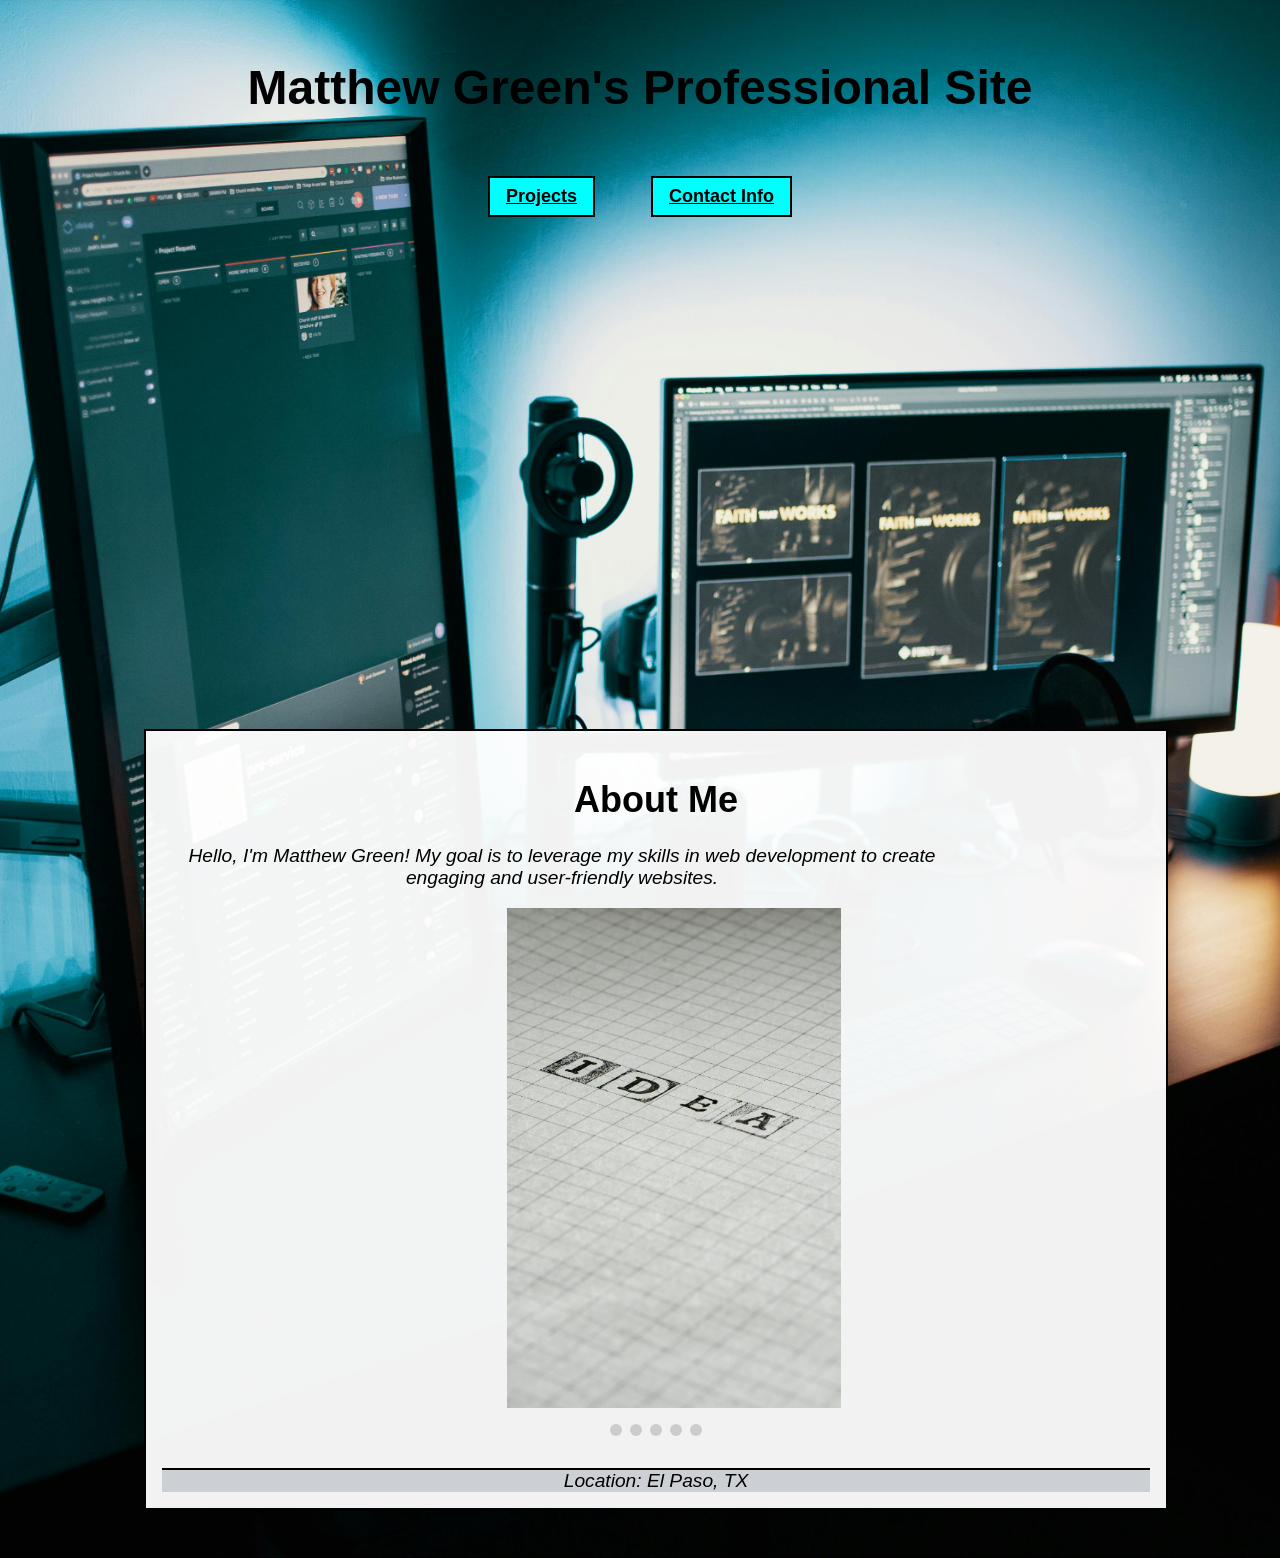
<file: index.html>
<!DOCTYPE html>
<html lang="en">
    <head>
        <meta charset="UTF-8" />
        <meta name="viewport" content="width=device-width, initial-scale=1.0" />
        <title>Professional Site</title>
        <link rel="stylesheet" href="style.css" />
    </head>
    <body>
        <header>
            <h1>Matthew Green's Professional Site</h1>
            <nav>
                <div class="nav-links">
                    <div class="nav-item">
                        <a href="projects.html">Projects</a>
                    </div>
                    <div class="nav-item">
                        <a href="contact.html">Contact Info</a>
                    </div>
                </div>
            </nav>
        </header>

        <main>
         <script async src="https://cse.google.com/cse.js?cx=a05aae94513364b9e">
         </script>
         <div class="gcse-search"></div>

        <div class="windy-container">
            <iframe width="100%" height="400px" src="https://embed.windy.com/embed.html?type=map&location=coordinates&metricRain=default&metricTemp=default&metricWind=default&zoom=5&overlay=wind&product=ecmwf&level=surface&lat=28.536&lon=-106.436&detailLat=31.936&detailLon=-106.423&detail=true&pressure=true&message=true" frameborder="0"></iframe>
        </div>

        <section>
            <class ref="about-section"></class>
            <h2>About Me</h2>
            <p>Hello, I'm Matthew Green! My goal is to leverage my skills in web development to create
                engaging and user-friendly websites.
            </p>
        <div class="slider-wrapper">
            <div class="slider">
              <img id="slide-1" src="images/pexels-eva-bronzini-6475756.jpg" style="width:fit-content; height: 500px;">
              <img id="slide-2" src="images/pexels-ann-h-45017-1888021.jpg" style= "width:fit-content; height: 500px;">
              <img id="slide-3" src="images/pexels-ann-h-45017-6480800.jpg" style= "width:fit-content; height: 500px;">
              <img id="slide-4" src="images/pexels-brettjordan-5908706.jpg" style= "width:fit-content; height: 500px;">
              <img id="slide-5" src="images/pexels-ann-h-45017-33802237.jpg" style= "width:fit-content; height: 500px;">
            </div>
            <div class="slider-nav">
              <a href="#slide-1"></a>
              <a href="#slide-2"></a>
              <a href="#slide-3"></a>
              <a href="#slide-4"></a>
              <a href="#slide-5"></a>
            </div>
        </div>
        <footer>
            <p>Location: El Paso, TX</p>
        </footer>
        </section>
        </main>
    </body>
</html>
</file>
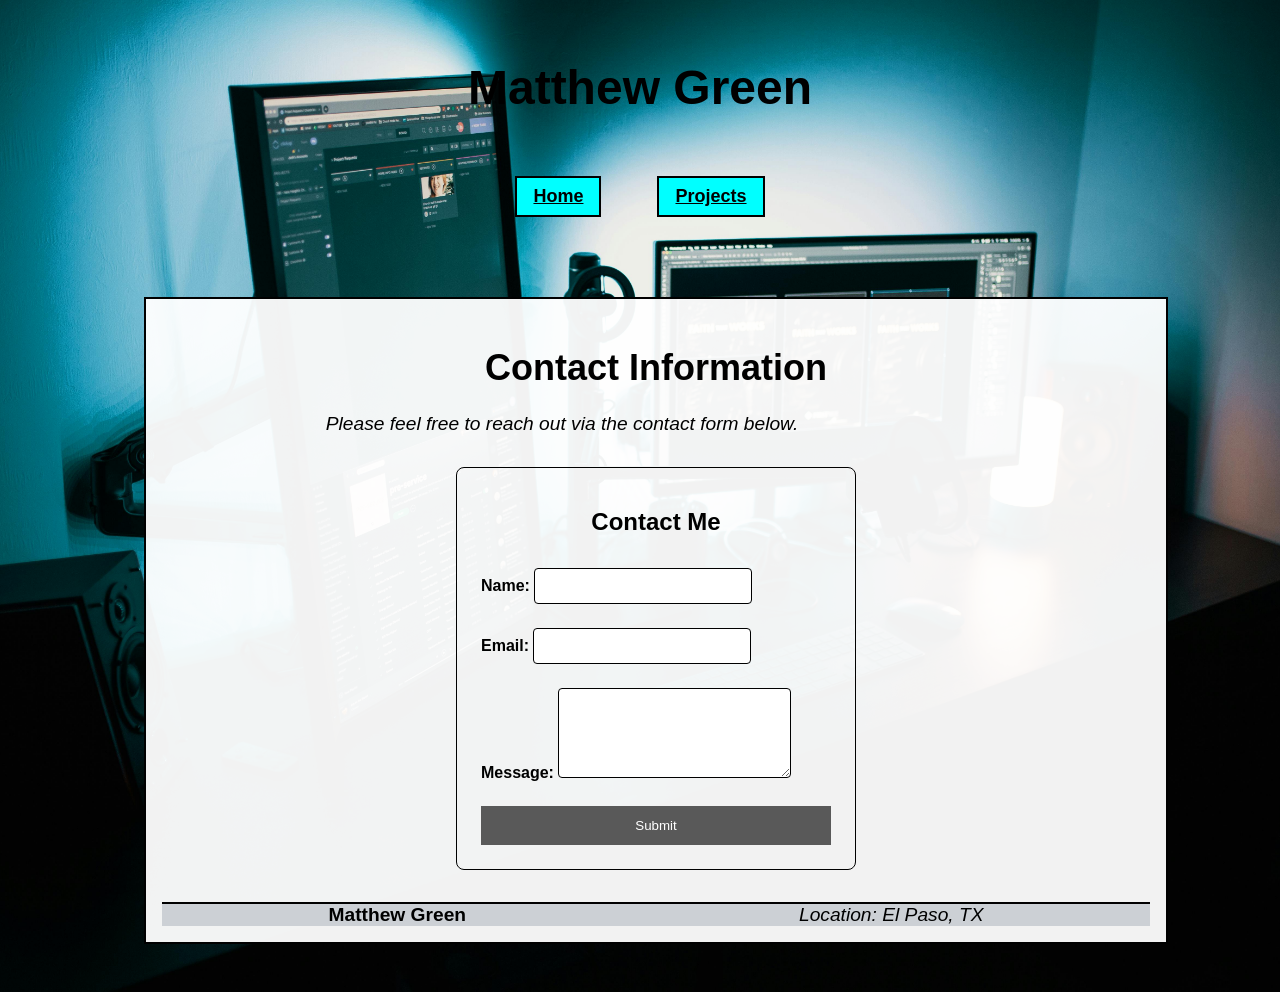
<file: contact.html>
<!DOCTYPE html>
<html lang="en">
    <head>
        <meta charset="UTF-8" />
        <meta name="viewport" content="width=device-width, initial-scale=1.0" />
        <title>Professional Site</title>
        <link rel="stylesheet" href="style.css" />
    </head>
    <body>
        <header>
            <h1>Matthew Green</h1>
            <nav>
                <div class="nav-links">
                    <div class="nav-item">
                        <a href="index.html">Home</a>
                        </div>
                    <div class="nav-item">
                        <a href="projects.html">Projects</a>
                    </div>
                </div>
            </nav>
        </header>

        <main>
        <section>
          <class ref="contact-section"></class>
            <h2>Contact Information</h2>
            <p>Please feel free to reach out via the contact form below.</p>
        <div class="contact-form-wrapper">
           <form id="contact-form">
            <h3>Contact Me</h3>
            <label>Name: <input type="text" name="name" required></label>
            <label>Email: <input type="email" name="email" required></label>
            <label>Message: <textarea name="message" rows="4" required></textarea></label>
            <button type="submit" a ref="mailto:gre57948@ttu.edu">Submit</button>
           </form>
        </div>

        <footer>
            <h3>Matthew Green</h3>
            <p>Location: El Paso, TX</p>
        </footer>
        </section>
        </main>
    </body>
</html>
</file>
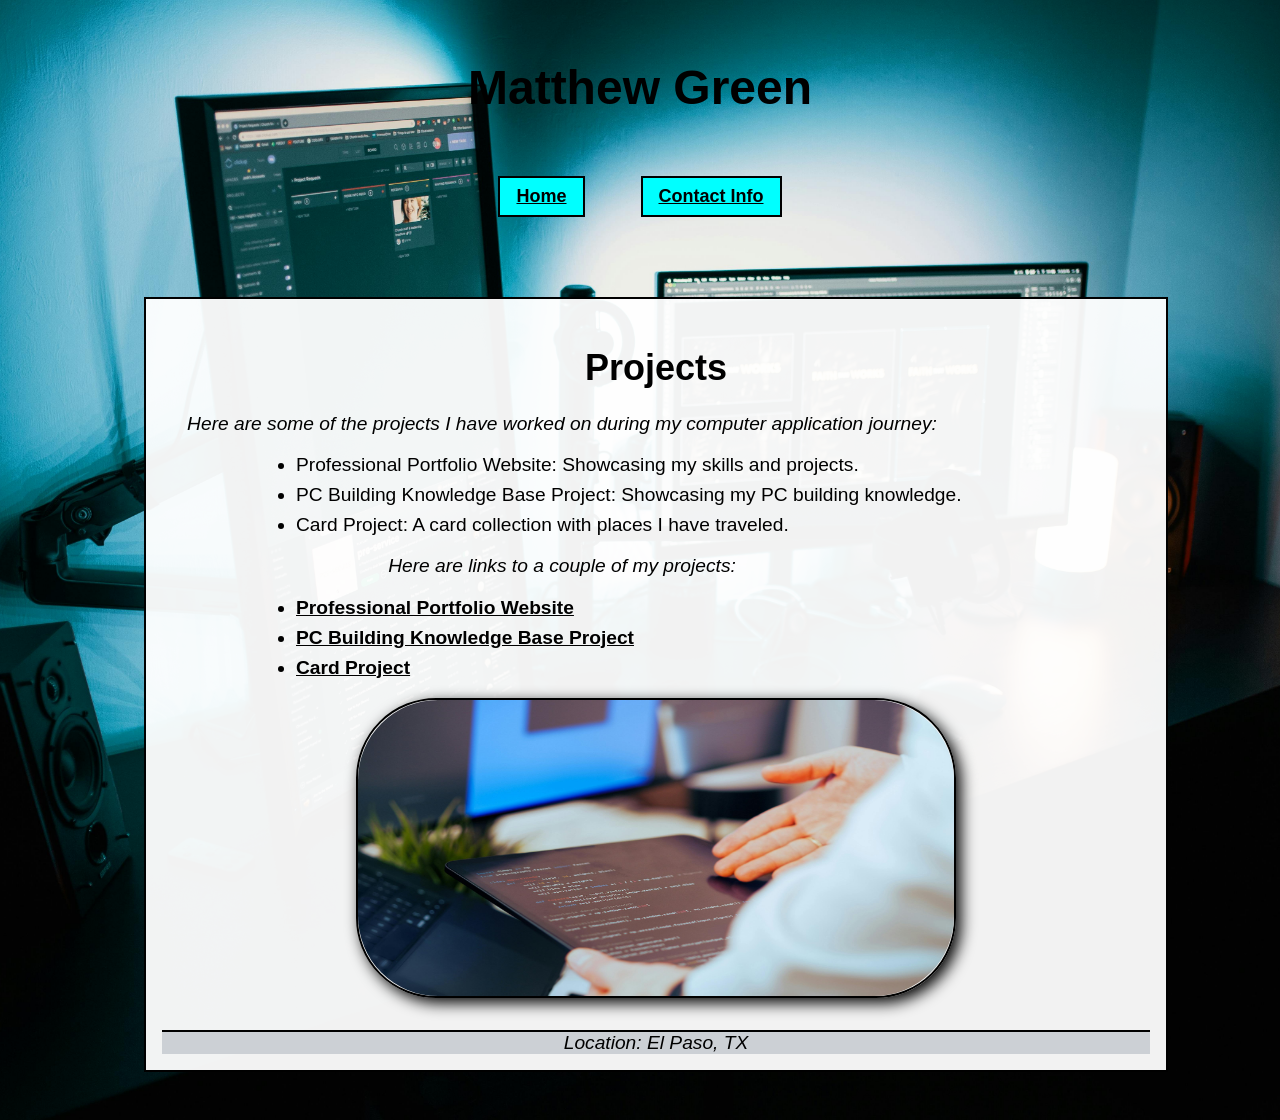
<file: projects.html>
<!DOCTYPE html>
<html lang="en">
    <head>
        <meta charset="UTF-8" />
        <meta name="viewport" content="width=device-width, initial-scale=1.0" />
        <title>Professional Site</title>
        <link rel="stylesheet" href="style.css" />
    </head>
    <body>
        <header>
            <h1>Matthew Green</h1>
            <nav>
                <div class="nav-links">
                    <div class="nav-item">
                        <a href="index.html">Home</a>
                    </div>
                    <div class="nav-item">
                        <a href="contact.html">Contact Info</a>
                    </div>
                </div>
            </nav>
        </header>

        <main>
        <section>
        <h2>Projects</h2>
            <p>Here are some of the projects I have worked on during my computer application journey:
                <ul>
                    <li>Professional Portfolio Website: Showcasing my skills and projects.
                    </li>
                    <li>PC Building Knowledge Base Project: Showcasing my PC building knowledge.</li>
                    <li>Card Project: A card collection with places I have traveled.</li>
                </ul>
            </p>
            <p>Here are links to a couple of my projects:
                <ul>
                <li><a href="https://mateomtverde.github.io/course-portfolio/project-02/">
                    Professional Portfolio Website
                </a></li>
                <li><a href="https://mateomtverde.github.io/matts-pc-building/">
                    PC Building Knowledge Base Project
                </a></li>
                <li><a href="https://mateomtverde.github.io/course-portfolio/week-04-exercise-02/">
                    Card Project
                </a></li>
                </ul>
            </p>
            <div class="image-box">
                <img src="./images/pexels-jakubzerdzicki-36598855.jpg">
            </div>
            <footer>
            <p>Location: El Paso, TX</p>
            </footer>
        </section>
        </main>
    </body>
</html>
</file>
<file: style.css>
* {
    box-sizing: border-box;
}
html,
body {
    cursor: wait;
    min-height: 100vh;
    margin: 0;
    padding: 0;
    font-family: Arial, sans-serif;
    background-image: url(images/pexels-joshsorenson-1714208.jpg);
    background-size: cover;
    background-position: center;
}
header {
    padding: 16px;
    text-align: center;
}
.nav-links {
    display: flex;
    justify-content: center;
    align-items: center;
    gap: 24px;
    padding: 16px;
}   
.nav-item {
    margin: 0 16px;
    font-size: 18px;
    font-weight: medium;
    color: #090909;
    background-color: aqua;
    border: 2px solid black;
    box-sizing: border-box;
    padding: 8px 16px;
    transition: box-shadow 0.3s ease, transform 0.3s ease;
}
.nav-item:hover {
    box-shadow: 20px 20px 30px rgba(0, 0, 0, 0.2);
    transform: translateY(-4px);
}
main {
    width: 80vw;
    margin: auto;
    padding: 16px;
}
section {
    background-color: rgba(255, 255, 255, 0.95);
    border: 2px solid #000000;
    padding: 16px;
    margin: 32px auto;
    width: 80vw;
}
#___gcse_0 {
    margin: 16px auto;
    width: 100%;
    border: 2px solid #000000;
}

.gsc-control-cse {
    padding: 0;
    width: 80vw;
}

.windy-container {
    display:flex;
    justify-content: center;
    align-items: center;
    margin: 32px auto;
    width: fit-content;
    height: fit-content;
    
}
.slider-wrapper {
  position: relative;
  max-width: 80vw;
  max-height: 600px;
  margin: 0 auto;
}
.slider {
  display: flex;
  overflow-x: auto;
  width: 80vw;
  scroll-snap-type: x mandatory;
  scroll-behavior: smooth;
}
.slider img {
  flex: 1 0 100%;
  width: 100%;
  scroll-snap-align: start;
  object-fit: contain;
}
.slider-nav {
  display: flex;
  justify-content: center;
  gap: 8px;
  margin-top: 16px;
}
.slider-nav a {
  width: 12px;
  height: 12px;
  background-color: #ccc;
  border-radius: 50%;
  display: inline-block;
  transition: background-color 0.3s ease;
}
.slider-nav a:hover {
  background-color: #000;
}
.contact-form-wrapper { max-width: 400px;
 margin: 2rem auto;
 padding: 1.5rem;
 border: 1px solid #000000;
 border-radius: 8px; }
#contact-form { display: flex;
 flex-direction: column;
 gap: 1rem; }
input, textarea { padding: 0.5rem;
 border: 1px solid #000000;
 border-radius: 4px;
 font-size: 1rem; 
 transition: border-color 0.3s ease; 
}
label { font-weight: bold;
    margin-bottom: 0.5rem; color: #000000; }
input:focus, textarea:focus { border-color: #000000; outline: none; }
button { padding: 0.75rem;
 background-color: #595959;
 color: rgb(255, 255, 255);
 border: none; cursor: pointer; }

h1 {
    font-weight: bold;
    font-size: 48px;
    line-height: 1em;
    margin-top: 48px;
    margin-bottom: 48px;
    text-align: center;
    color: rgb(0, 0, 0);
}
h2 {            
    font-weight: bold;
    font-size: 36px;
    margin-top: 32px;
    margin-bottom: 24px;
    text-align: center;
    color: rgb(0, 0, 0);
}
h3 {
    font-weight: bold;
    font-size: 24px;
    margin-top: 16px;
    margin-bottom: 16px;
    text-align: center;
    color: rgb(0, 0, 0);
}
p {
    max-width: 800px;
    text-align: center;
    font-size: larger;
    font-style: italic;
    color: rgb(0, 0, 0);
}
ul {
    max-width: 800px;
    margin: auto;
    font-size: larger;
    color: rgb(0, 0, 0);
}
li {
    margin-bottom: 8px;
    color: rgb(0, 0, 0);
}
li a:link {
    color: rgb(0, 0, 0);
    font-weight: bold;
    transition: color 0.3s ease;
}
li a:visited {
    color: rgb(0, 0, 0);
}
li a:active {
    color: rgb(0, 0, 0);
}
li a:hover {
    color: #000000;
    text-decoration: underline;
}
a a:link {
    color: rgb(0, 0, 0);
    font-weight: bold;
    transition: color 0.3s ease;
}
a a:visited {
    color: rgb(0, 0, 0);
}
a a:active {
    color: rgb(0, 0, 0);
}
a a:hover {
    color: #000000;
    text-decoration: underline;
}
a:link {
    color:rgb(0, 0, 0);
    font-weight: bold;
    transition: color 0.3s ease;
}
a:visited {
    color: rgb(0, 0, 0);
}
a:active {
    color: rgb(0, 0, 0d);
}
a:hover {
    color: #000000;
    text-decoration: underline;
}
.image-box {
    border: #000000 2px solid;
    border-radius: 80px;
    margin: auto;
    width: 600px;
    height: 300px;
    box-shadow: #000000 5px 5px 15px;
    transition: box-shadow 0.3s ease, transform 0.3s ease;
}
.image-box img {
    width: 100%;
    height: 100%;
    border-radius: 80px;
}
.image-box:hover {
    box-shadow: 20px 20px 30px rgba(0, 0, 0, 0.2);
    transform: skew( -2deg, -2deg);
}
footer {
    display:flex;
    justify-content: center;
    align-items: center;    
    background-color: #ccd0d5;
    border-top: 2px solid #000000;
    margin-top: 32px;
}
footer h3 {
    margin: auto;
    text-align: center;
    font-size: larger;
    color: #000000;
}
footer p {
    margin: auto;
    text-align: center;
    font-size: larger;
    color: #000000;
}
footer a {
    color: #000000;
    text-decoration: none;
    font-weight: bold;
    transition: color 0.3s ease;
}
footer a:hover {
    color: #000000;
    text-decoration: underline;
}
.animation-items {
    display: flex;
    justify-content: space-evenly;
    flex-wrap: wrap;
    gap: 0px;
    padding: 16px;
}
.animation-items button {
    border: none;
    border-radius: 8px;
    background-color: #ccd0d5;
    color: #000000;
    cursor: cell;
    transition:  transform 0.3s ease, background-color 0.3s ease;
}
.animation-items button:hover {
    background-color: #000000;
    transform:scale(3.5);
}

@media (min-width>=480px) {
    .list-items li {
        flex-basis: 45%;
    }
}
@media (min-width>=768px) {
    .list-items li {
        flex-basis: 30%;
    }
}
@media (min-width>=1024px) {
    .list-items li {
        flex-basis: 30%;
    }
}
@media (min-width>=1280px) {
    .list-items li {
        flex-basis: 30%;
    }
}
</file>
